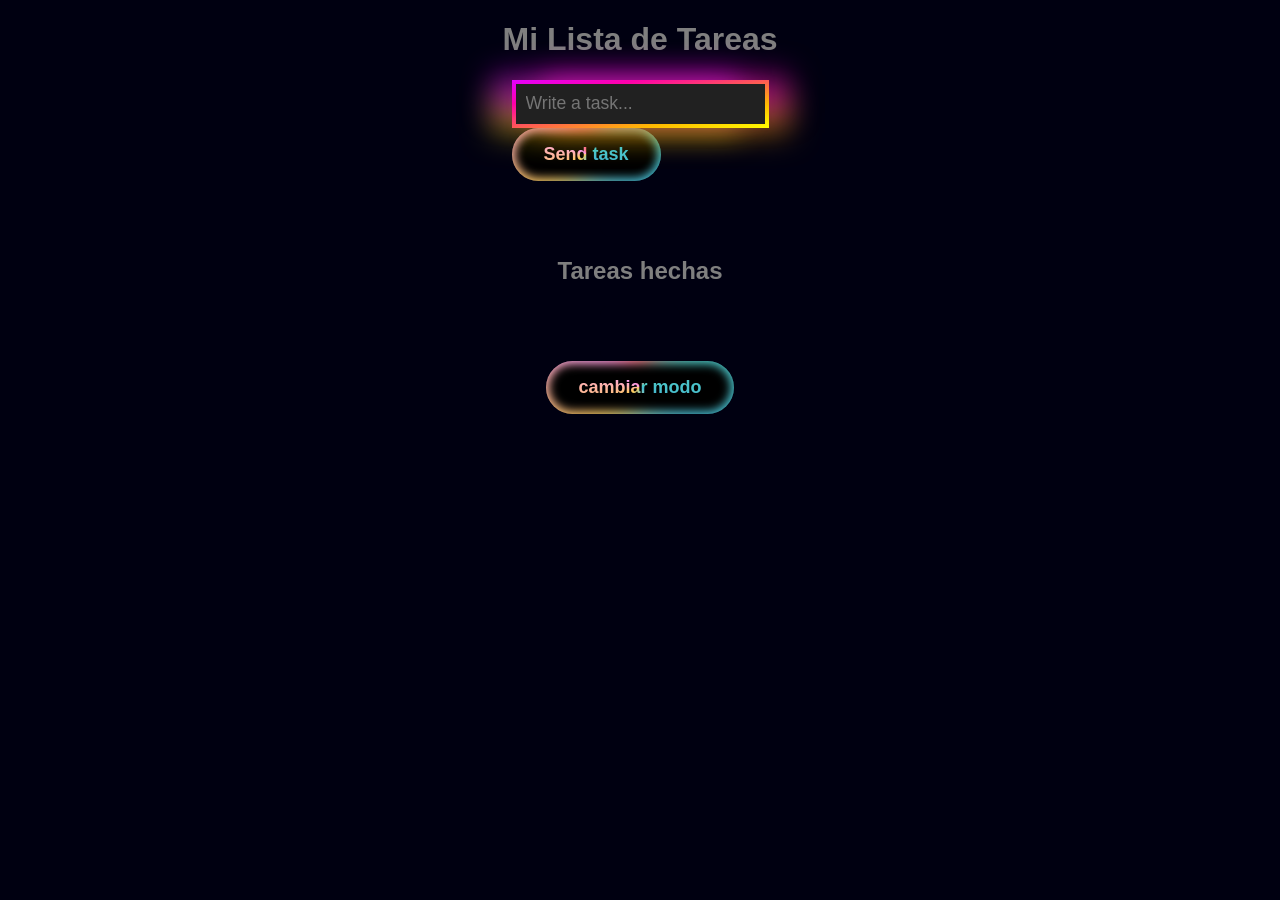
<file: index.html>
<!DOCTYPE html>
<html lang="en">
<head>
	<meta charset="UTF-8">
	<meta name="viewport" content="width=device-width, initial-scale=1.0">
	<title>Taslow | Task Flow Management</title>
	<link rel="stylesheet" href="CSS/styles.css">
</head>
<body>
	<h1>Mi Lista de Tareas</h1>
    
	<div class="box-input">
	  <div class="border">
	    <input type="text" name="text" class="input" placeholder="Write a task...">
	  </div>
	<button class="gradient-button" id="btnEnviar">
	    <span class="gradient-text">Send task</span>
	</button>
	</div>
	<div id="contenedorDeLista">
		<ol id="miLista">
        </ol>
	</div>

	<h2>Tareas hechas</h2>
	<div id="contenedorDeLista">
		<ul id="listaHecha">
        </ul>
	</div>

	<button class="gradient-button" id="btnModo">
	    <span class="gradient-text">cambiar modo</span>
	</button>
    <script src="JavaScript/script.js"></script>
</body>
</html>
</file>
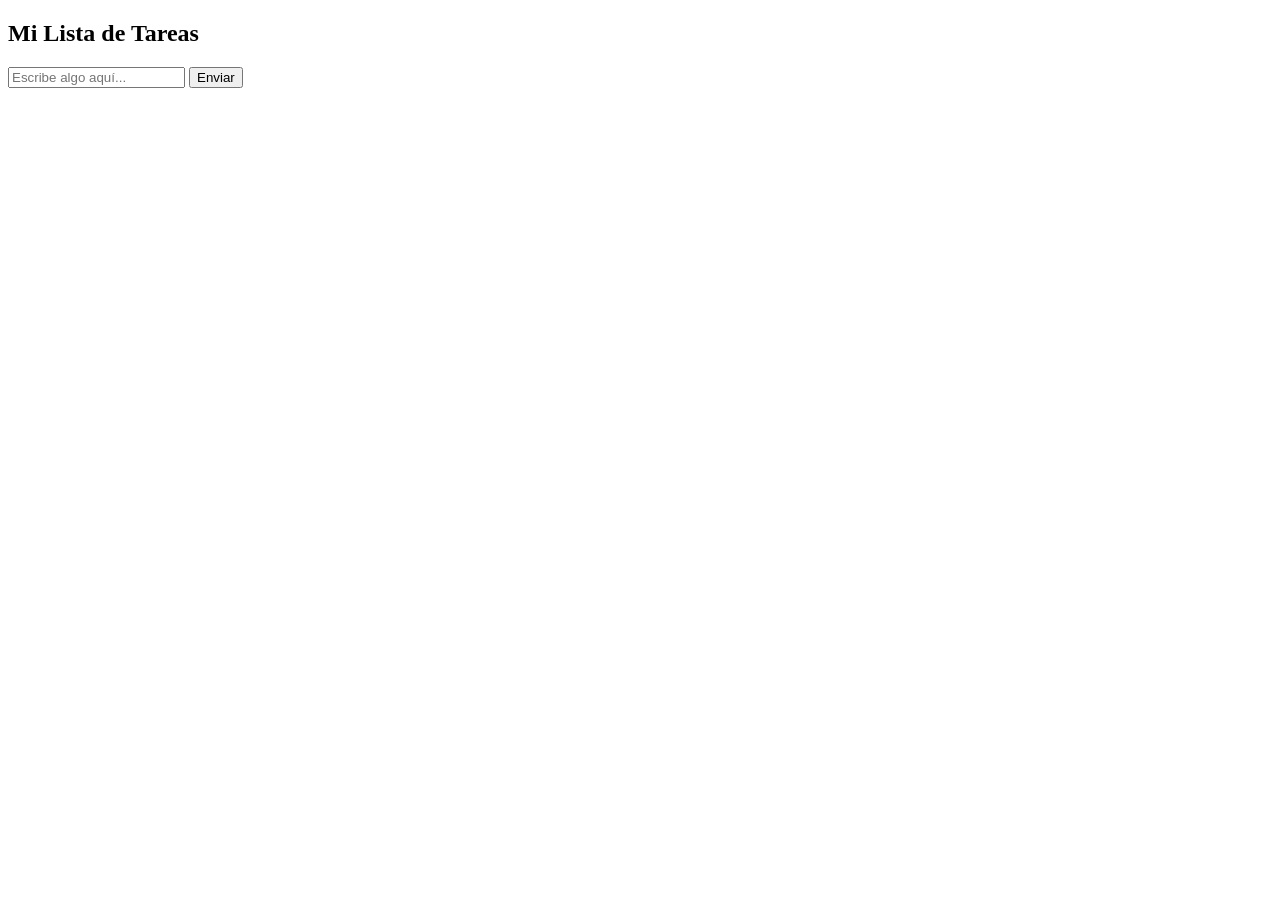
<file: HTML/index.html>
<!DOCTYPE html>
<html>
<head>
    <title>Lista Dinámica</title>
</head>
<body>

    <h2>Mi Lista de Tareas</h2>
    
    <input type="text" id="miInput" placeholder="Escribe algo aquí...">
    <button id="btnEnviar">Enviar</button>

    <ul id="miLista">
        </ul>

    <script src="../JavaScript/script.js"></script>
</body>
</html>
</file>
<file: CSS/styles.css>
body{
	display: flex;
	background:#000011;
	min-height: 100vh;
    margin: 0;
	color: #7f7f7f;
	font-family: sans-serif, Arial;
	flex-direction: column;
	align-items: center;
	transition: background 0.3s, color 0.3s;
}

#contenedorDeLista{
	background:#00001199;
	border-radius: 10px;
	padding: 20px;
}

#miInput{
	background:#00001199;
	padding: 10px;
	border-radius: 10px;
	color:#ddddddff;
}

body.light-mode {
    background:#EEEEFF !important;
    color: #000011 !important;
}

.light-mode #contenedorDeLista, 
.light-mode #miInput, 
.light-mode button {
    background: #EEEEFF !important;
    color: #000011 !important;
}


.gradient-button {
  position: relative;
  padding: 16px 32px;
  font-size: 18px;
  font-weight: bold;
  color: white;
  background: transparent;
  border: none;
  cursor: pointer;
  border-radius: 50px;
  overflow: hidden;
  transition: transform 0.2s ease;
}

.gradient-button:hover {
  transform: scale(1.03);
}

.gradient-button::before {
  content: "";
  position: absolute;
  top: -50%;
  left: -50%;
  width: 200%;
  height: 200%;
  background: conic-gradient(
    from 0deg,
    #ff6b6b,
    #4ecdc4,
    #45b7d1,
    #96ceb4,
    #feca57,
    #ff9ff3,
    #ff6b6b
  );
  z-index: -2;
  filter: blur(10px);
  transform: rotate(0deg);
  transition: transform 1.5s ease-in-out;
}

.gradient-button:hover::before {
  transform: rotate(180deg);
}

.gradient-button::after {
  content: "";
  position: absolute;
  inset: 3px;
  background: #000000;
  border-radius: 47px;
  z-index: -1;
  filter: blur(5px);
}

.gradient-text {
  color: transparent;
  background: conic-gradient(
    from 0deg,
    #ff6b6b,
    #4ecdc4,
    #45b7d1,
    #96ceb4,
    #feca57,
    #ff9ff3,
    #ff6b6b
  );
  background-clip: text;
  filter: hue-rotate(0deg);
}

.gradient-button:hover .gradient-text {
  animation: hue-rotating 2s linear infinite;
}
.box-input {
  position: relative;
}

.border {
  background-image: linear-gradient(to right bottom, #e300ff, #ff00aa, #ff5956, #ffb900, #fffe00);
  box-shadow: -25px -10px 30px -5px rgba(225, 0, 255, 0.5),
    25px -10px 30px -5px rgba(255, 0, 212, 0.5),
    25px 10px 30px -5px rgba(255, 174, 0, 0.5),
    -25px 10px 30px -5px rgba(255, 230, 0, 0.5);
  padding: 4px;
}

.input {
  background-color: #212121;
  max-width: 250px;
  height: 40px;
  padding: 0 19px 0 10px;
  font-size: 1.1em;
  position: relative;
  border: none;
  color: white;
  outline: 0;
  overflow: hidden;
}

.box-input::after,
.box-input::before {
  content: "";
  width: 130px;
  height: 30px;
  position: absolute;
  z-index: -1;
}

.box-input::after {
  bottom: 0;
  right: 0;
}

.box-input::before {
  top: 0;
  left: 0;
}

.input::placeholder {
  transition: all 0.5s ease-in, transform 0.2s ease-in 0.6s;
}

.input:focus::placeholder {
  padding-left: 165px;
  transform: translateY(-50px);
}
</file>
